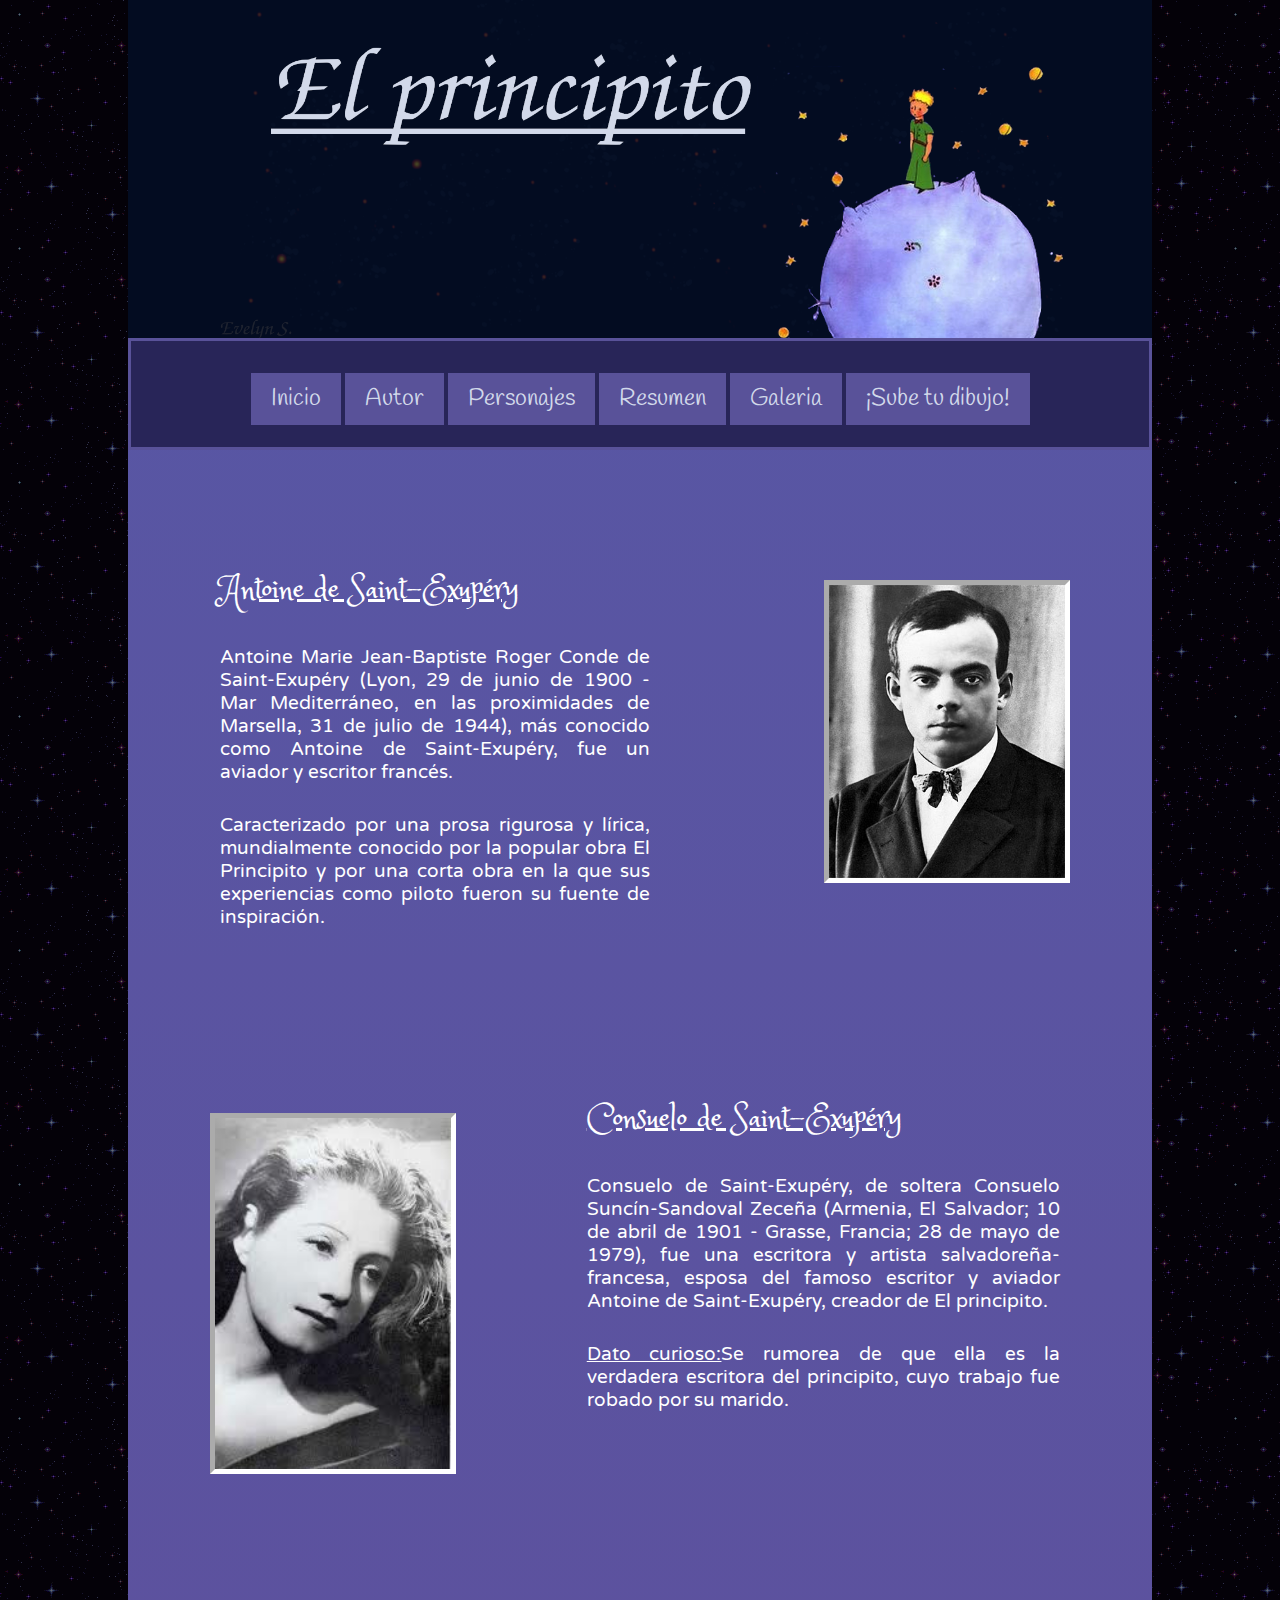
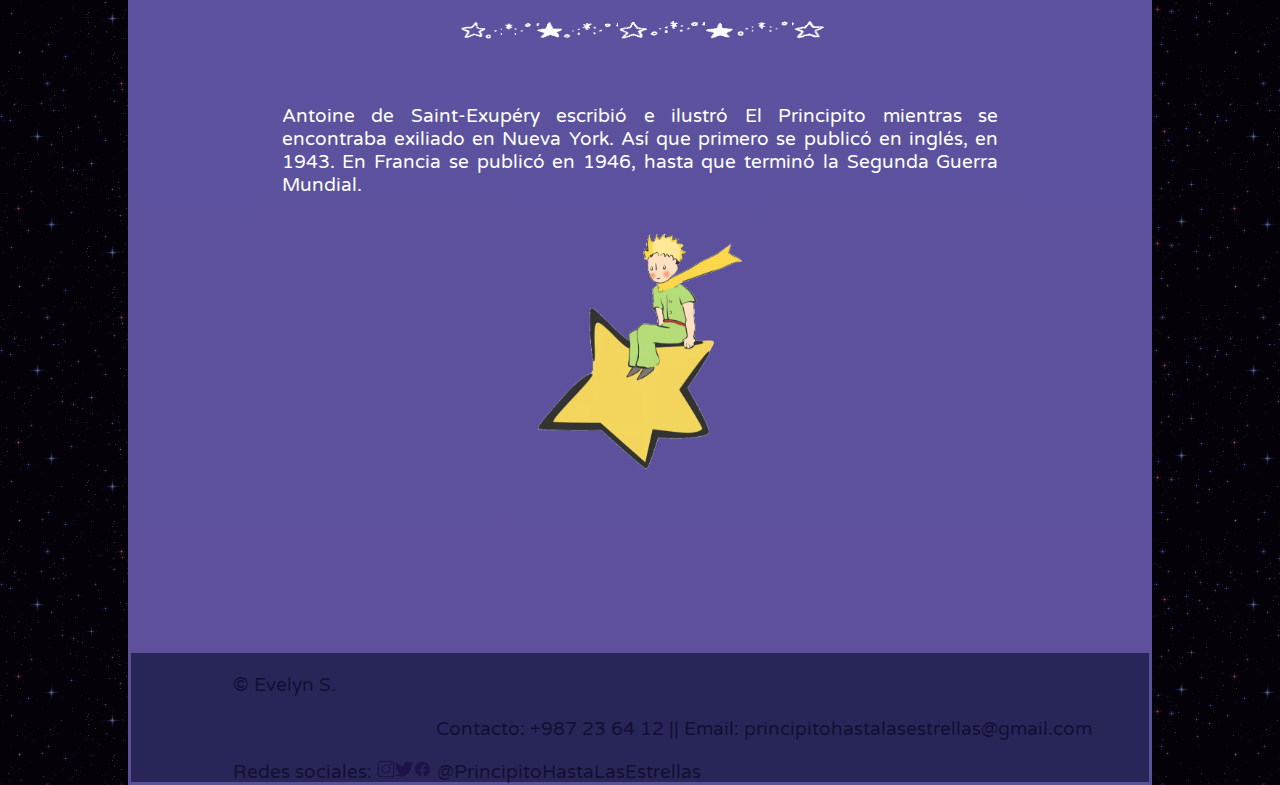
<file: html/autor.html>
<!DOCTYPE html>
<html lang="en">
<head>
    <meta charset="UTF-8">
    <meta name="viewport" content="width=device-width, initial-scale=1.0">
    <title>El principito✦</title>
    <link rel="stylesheet" href="../css/import/import.css">
    <link rel="icon" href="../pictures/icon/estrella.png">
</head>
<body>
    <div class="cuerpo">
        <div class="cabezera"></div>
        <div class="menu">
            <nav>
                <ul>
                    <li><a class="Especial" href="../index.html">Inicio</a></li>
                    <li><a class="Especial" href="./autor.html">Autor</a></li>
                    <li><a class="Especial" href="./personajes.html">Personajes</a></li>
                    <li><a class="Especial" href="./resumen.html">Resumen</a></li>
                    <li><a class="Especial" href="./galeria.html">Galeria</a></li>
                    <li><a class="Especial" href="./formulario.html">¡Sube tu dibujo!</a></li>
                </ul> 
            </nav>
        </div>
        <div class="contenedorDoble">
            <div class="Tres">
                <p class="MargenesSegundoTexto Titulo">Antoine de Saint-Exupéry</p>
                <p class="MargenesSegundoTexto Texto">Antoine Marie Jean-Baptiste Roger Conde de Saint-Exupéry (Lyon, 29 de junio de 1900 - Mar Mediterráneo, en las proximidades de Marsella, 31 de julio de 1944), más conocido como Antoine de Saint-Exupéry, fue un aviador y escritor francés.</p>
                <p class="MargenesSegundoTexto Texto">Caracterizado por una prosa rigurosa y lírica, mundialmente conocido por la popular obra El Principito y por una corta obra en la que sus experiencias como piloto fueron su fuente de inspiración.</p>
            </div>
            <div class="Cuatro">
               <img width="60%" class="bordeFoto" src="../pictures/Descargados/saint_exupery.jpg">
            </div>
        </div>
        <div class="contenedorDoble">
            <div class="Uno">
                <img width="60%" class="bordeFoto" src="../pictures/Descargados/Consuelodesaintexupery.jpg">
            </div>
            <div class="Dos">
                <p class="MargenesTerceroTexto Titulo">Consuelo de Saint-Exupéry</p>
                <p class="MargenesTerceroTexto Texto">Consuelo de Saint-Exupéry, de soltera Consuelo Suncín-Sandoval Zeceña (Armenia, El Salvador; 10 de abril de 1901 - Grasse, Francia; 28 de mayo de 1979), fue una escritora y artista salvadoreña-francesa, esposa del famoso escritor y aviador Antoine de Saint-Exupéry, creador de El principito.</p>
                <p class="MargenesTerceroTexto Texto"><u>Dato curioso:</u>Se rumorea de que ella es la verdadera escritora del principito, cuyo trabajo fue robado por su marido.</p>
            </div>
        </div>
        <div class="Linea"><img width="41%" height="60px" src="../pictures/Descargados/estrellitas.gif"></div>
        <div class="dobleVertical">
            <div class="UnoVertical">
                <p class="Texto MargenCentral">Antoine de Saint-Exupéry escribió e ilustró El Principito mientras se encontraba exiliado en Nueva York. Así que primero se publicó en inglés, en 1943. En Francia se publicó en 1946, hasta que terminó la Segunda Guerra Mundial.</p>
            </div>
            <div class="DosVertical"><img width="20%" src="../pictures/Descargados/PrincipitoEnUnaEstrellita.png"></div>
        </div>
    </div>
    <div class="footer">
        <div class="footerEspacio"><p class="Texto" id="colorOscuro">© Evelyn S.</p></div>
        <div class="footerEspacioContacto"><p class="Texto" id="colorOscuro">Contacto: +987 23 64 12 || Email: principitohastalasestrellas@gmail.com</p></div>
        <div class="footerEspacio"><p class="Texto" id="colorOscuro">Redes sociales: <img width="2%" src="../pictures/Descargados/instagram.png"><img width="2%" src="../pictures/Descargados/twitter-.png"><img width="2%" src="../pictures/Descargados/facebook.png"> @PrincipitoHastaLasEstrellas</p></div>    
    </div>
</body>
</html>
</file>
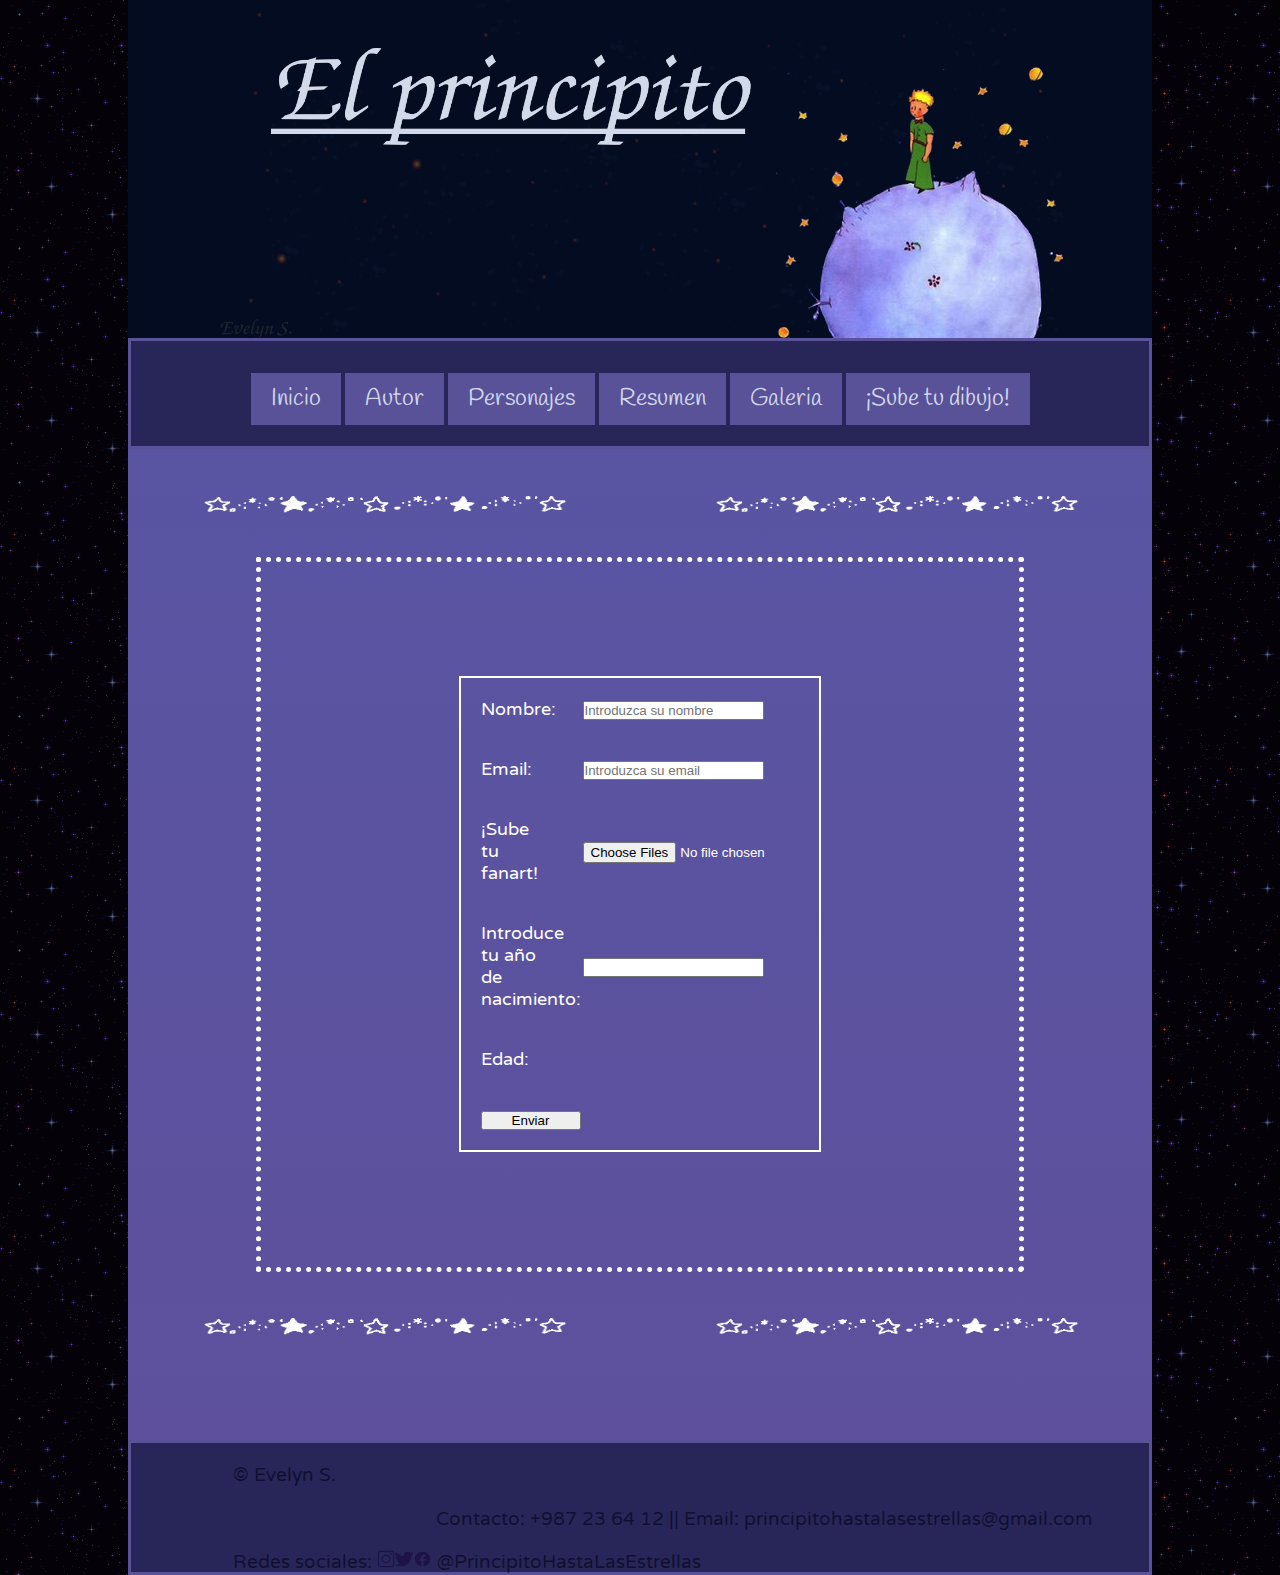
<file: html/formulario.html>
<!DOCTYPE html>
<html lang="en">
<head>
    <meta charset="UTF-8">
    <meta name="viewport" content="width=device-width, initial-scale=1.0">
    <title>El principito✦</title>
    <link rel="stylesheet" href="../css/import/import.css">
    <link rel="icon" href="../pictures/icon/estrella.png">
</head>
<body>
    <div id="cuerpoPeque">
        <div id="cabezeraChiquito"></div>
        <div id="menuChiquio">
            <nav>
                <ul>
                    <li><a class="Especial" href="../index.html">Inicio</a></li>
                    <li><a class="Especial" href="./autor.html">Autor</a></li>
                    <li><a class="Especial" href="./personajes.html">Personajes</a></li>
                    <li><a class="Especial" href="./resumen.html">Resumen</a></li>
                    <li><a class="Especial" href="./galeria.html">Galeria</a></li>
                    <li><a class="Especial" href="./formulario.html">¡Sube tu dibujo!</a></li>
                </ul> 
            </nav>
        </div>
        <div class="contenedor">
            <div class="Linea"><img width="41%" height="60px" src="../pictures/Descargados/estrellitas.gif"><img width="41%" height="60px" src="../pictures/Descargados/estrellitas.gif"></div>
            <div id="formulario">
                <table cellpadding="10" cellspacing="80" class="bordeTabla">
                    <tr>
                        <td colspan="2">
                            <form action="/form.php" method="post" target="_blank" enctype="multipart/form-data" oninput="c.value=parseInt(2024-cumpleanio.value)">
                                <table>
                                    <tr>
                                        <td>
                                            <label for="name">Nombre:</label>
                                        </td>
                                        <td>
                                            <input type="text" name="name" id="name" placeholder="Introduzca su nombre" required>
                                        </td>
                                    </tr>
                                    <tr>
                                        <td>
                                            <label for="email">Email:</label>
                                        </td>
                                        <td>
                                            <input type="email" name="email" id="email" placeholder="Introduzca su email" required>
                                        </td>
                                    </tr>
                                    <tr>
                                        <td>
                                            <label for="imagen">¡Sube tu fanart!</label>
                                        </td>
                                        <td>
                                            <input type="file" name="imagen" id="imagen" multiple required>
                                        </td>
                                    </tr>
                                    <tr>
                                        <td>
                                            <label for="cumple">Introduce tu año de nacimiento:</label>
                                        </td>
                                        <td>
                                            <input type="text" name="cumpleanio" id="cumple" required><br>
                                        </td>
                                    </tr>
                                    <tr>
                                        <td>
                                            <label for="">Edad:</label>
                                        </td>
                                        <td>
                                            <output name="c"></output><br>
                                        </td>
                                    </tr>
                                    <tr>
                                        <td colspan="2">
                                            <input type="submit" value="Enviar" style="width: 100px;">
                                        </td>
                                    </tr>
                                </table>
                            </form>
                        </td>
                    </tr>
                </table>
            </div>
            <div id="LineaFormulario"><img width="41%" height="60px" src="../pictures/Descargados/estrellitas.gif"><img width="41%" height="60px" src="../pictures/Descargados/estrellitas.gif"></div>
        </div>
    </div>
    <div class="footer">
        <div class="footerEspacio"><p class="Texto" id="colorOscuro">© Evelyn S.</p></div>
        <div class="footerEspacioContacto"><p class="Texto" id="colorOscuro">Contacto: +987 23 64 12 || Email: principitohastalasestrellas@gmail.com</p></div>
        <div class="footerEspacio"><p class="Texto" id="colorOscuro">Redes sociales: <img width="2%" src="../pictures/Descargados/instagram.png"><img width="2%" src="../pictures/Descargados/twitter-.png"><img width="2%" src="../pictures/Descargados/facebook.png"> @PrincipitoHastaLasEstrellas</p></div>    
    </div>
</body>
</html>
</file>
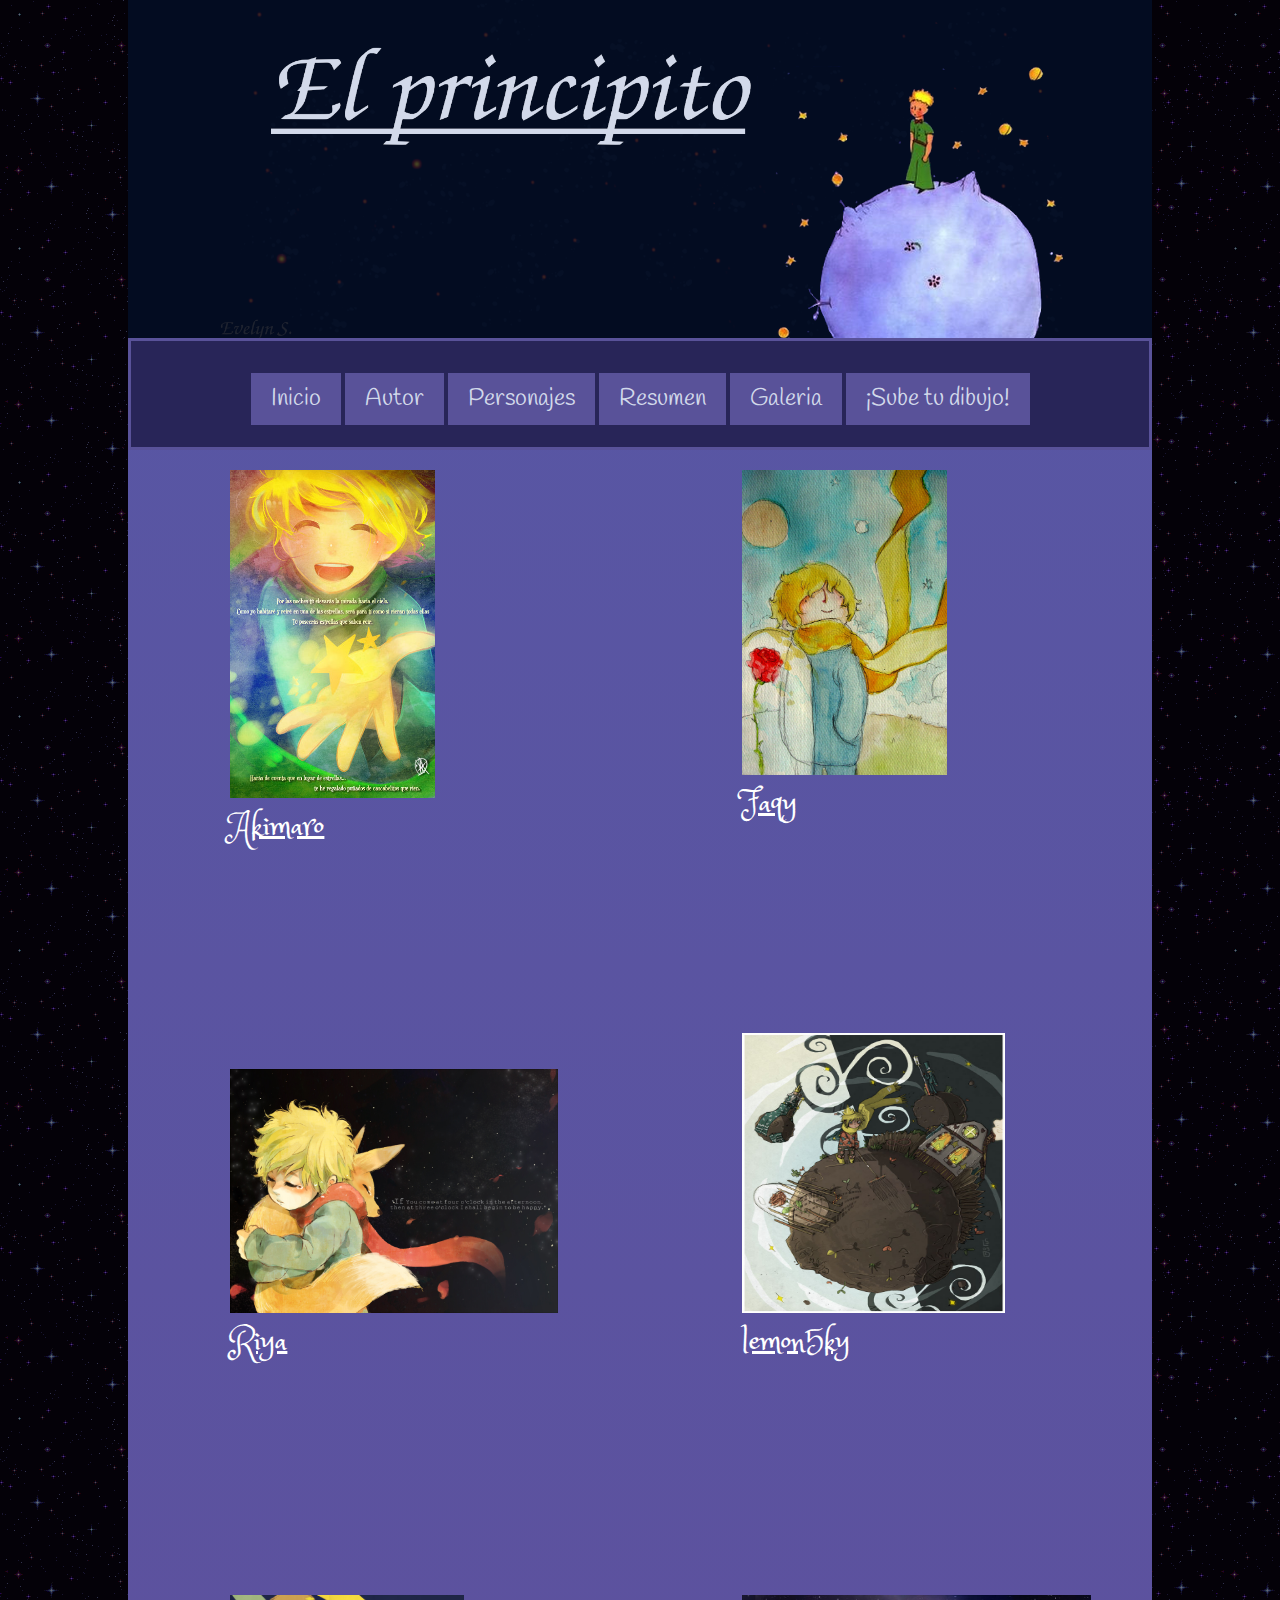
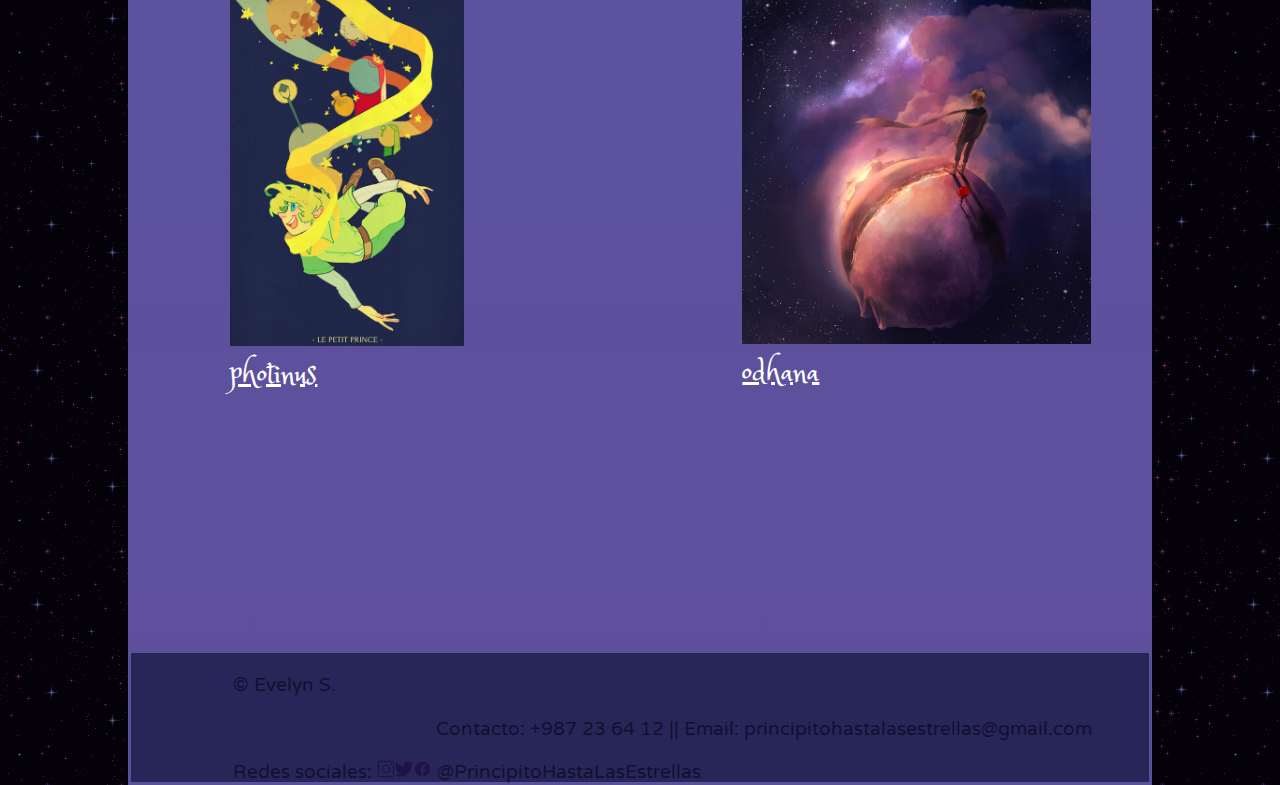
<file: html/galeria.html>
<!DOCTYPE html>
<html lang="en">
<head>
    <meta charset="UTF-8">
    <meta name="viewport" content="width=device-width, initial-scale=1.0">
    <title>El principito✦</title>
    <link rel="stylesheet" href="../css/import/import.css">
    <link rel="icon" href="../pictures/icon/estrella.png">
</head>
<body>
    <div class="cuerpo">
        <div class="cabezera"></div>
        <div class="menu">
            <nav>
                <ul>
                    <li><a class="Especial" href="../index.html">Inicio</a></li>
                    <li><a class="Especial" href="./autor.html">Autor</a></li>
                    <li><a class="Especial" href="./personajes.html">Personajes</a></li>
                    <li><a class="Especial" href="./resumen.html">Resumen</a></li>
                    <li><a class="Especial" href="./galeria.html">Galeria</a></li>
                    <li><a class="Especial" href="./formulario.html">¡Sube tu dibujo!</a></li>
                </ul> 
            </nav>
        </div>
        <div class="contenedorDoble">
            <div class="UnoImagen">
                <img width="50%" src="../pictures/Descargados/dibujosDescargados/akimaro.jpg">
                <p class="Titulo">Akimaro</p>
            </div>
            <div class="DosImagen">
                <img width="50%" src="../pictures/Descargados/dibujosDescargados/Le_petit_Prince_by_Faqy.jpg">
                <p class="Titulo">Faqy</p>
            </div>
        </div>
        <div class="contenedorDoble">
            <div class="UnoImagen">
                <br><br>
                <img width="80%" src="../pictures/Descargados/dibujosDescargados/riya.jpg">
                <p class="Titulo">Riya</p>
            </div>
            <div class="DosImagen">
                <img width="64%" height="280px" src="../pictures/Descargados/dibujosDescargados/lemon5ky.jpg">
                <p class="Titulo">lemon5ky</p>
            </div>
        </div>
        <div class="contenedorDoble">
            <div class="UnoImagen">
                <img width="57%" src="../pictures/Descargados/dibujosDescargados/photinus.png">
                <p class="Titulo">photinus</p>
            </div>
            <div class="DosImagen">
                <img width="85%" src="../pictures/Descargados/dibujosDescargados/odhana-fanart.jpg">
                <p class="Titulo">odhana</p>
            </div>
        </div>
    </div>
    <div class="footer">
        <div class="footerEspacio"><p class="Texto" id="colorOscuro">© Evelyn S.</p></div>
        <div class="footerEspacioContacto"><p class="Texto" id="colorOscuro">Contacto: +987 23 64 12 || Email: principitohastalasestrellas@gmail.com</p></div>
        <div class="footerEspacio"><p class="Texto" id="colorOscuro">Redes sociales: <img width="2%" src="../pictures/Descargados/instagram.png"><img width="2%" src="../pictures/Descargados/twitter-.png"><img width="2%" src="../pictures/Descargados/facebook.png"> @PrincipitoHastaLasEstrellas</p></div>    
    </div>
</body>
</html>
</file>
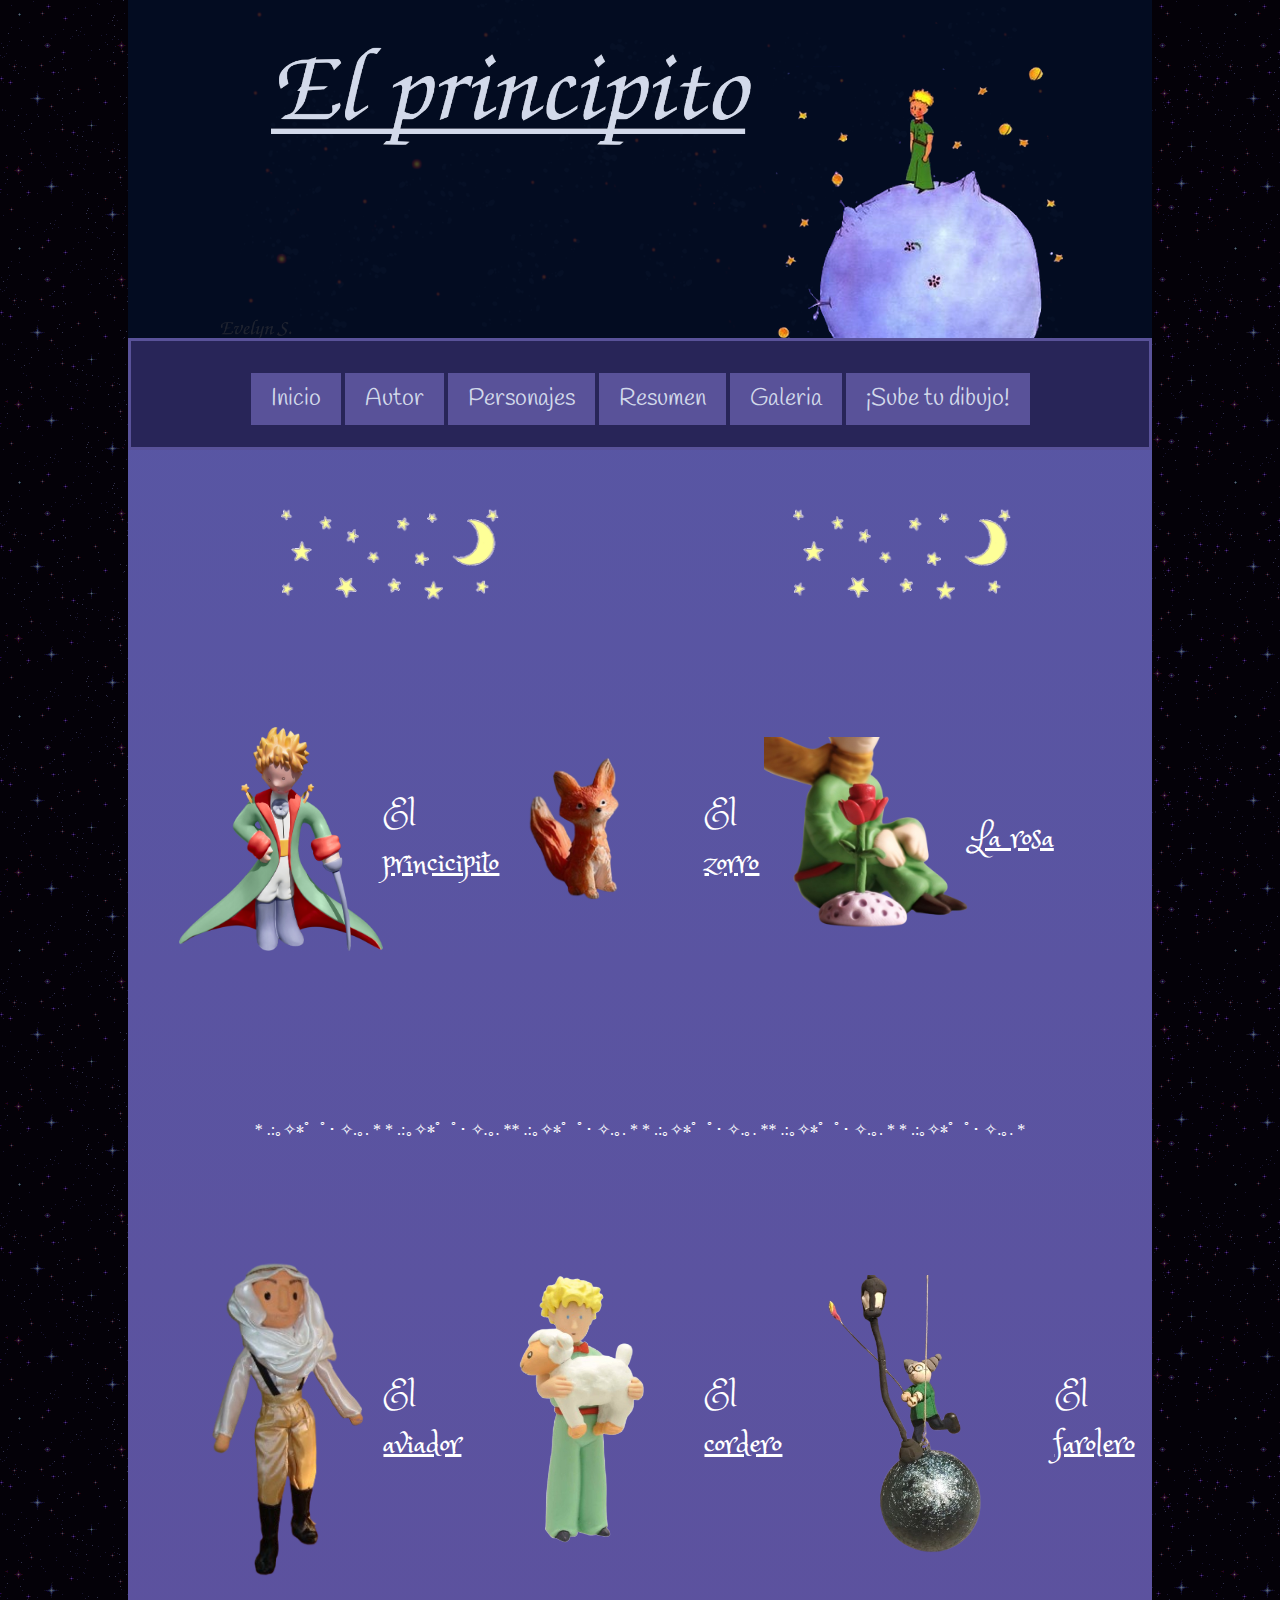
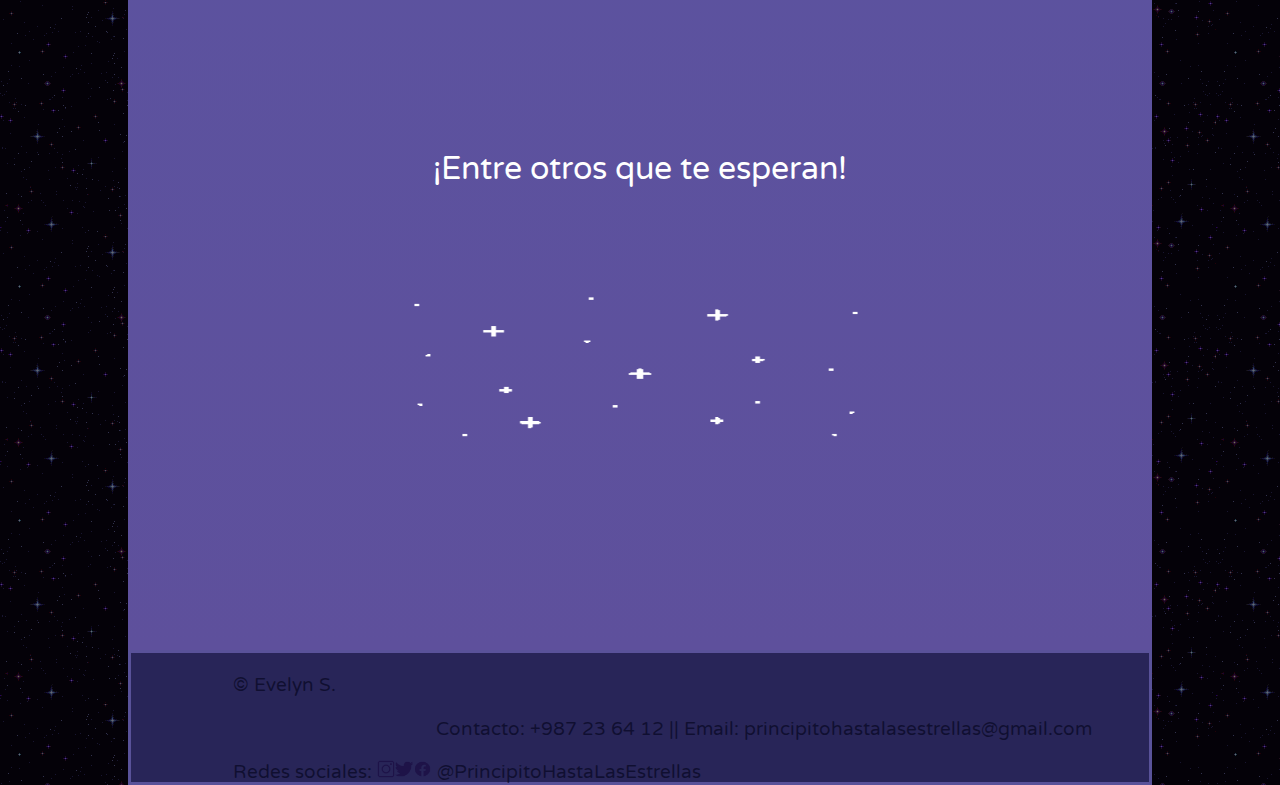
<file: html/personajes.html>
<!DOCTYPE html>
<html lang="en">
<head>
    <meta charset="UTF-8">
    <meta name="viewport" content="width=device-width, initial-scale=1.0">
    <title>El principito✦</title>
    <link rel="stylesheet" href="../css/import/import.css">
    <link rel="icon" href="../pictures/icon/estrella.png">
</head>
<body>
    <div class="cuerpo">
        <div class="cabezera"></div>
        <div class="menu">
            <nav>
                <ul>
                    <li><a class="Especial" href="../index.html">Inicio</a></li>
                    <li><a class="Especial" href="./autor.html">Autor</a></li>
                    <li><a class="Especial" href="./personajes.html">Personajes</a></li>
                    <li><a class="Especial" href="./resumen.html">Resumen</a></li>
                    <li><a class="Especial" href="./galeria.html">Galeria</a></li>
                    <li><a class="Especial" href="./formulario.html">¡Sube tu dibujo!</a></li>
                </ul> 
            </nav>
        </div>
        <div class="separador"><img height="100px" src="../pictures/Descargados/Estrellas.gif"><img height="100px" src="../pictures/Descargados/Estrellas.gif"></div>
        <div class="contenedorTriple">
            <div class="UnoTriple">
                <img width="70%" src="../pictures/Descargados/El-principito-en-una-estatua-callejera-basada-en-los-dibujos-del-autor..png" alt="El principito">
                <p class="Titulo">El princicipito</p>
            </div>
            <div class="UnoTriple">
                <img width="80%" src="../pictures/Descargados/zorrito.png" alt="El zorro">
                <p class="Titulo">El zorro</p>
            </div>
            <div class="UnoTriple">
                <img width="70%" src="../pictures/Descargados/LaRosa.png" alt="La rosa">
                <p class="Titulo">La rosa</p>
            </div>
        </div>
        <p class="lineaP">* .:｡✧*ﾟ ﾟ･ ✧.｡. * * .:｡✧*ﾟ ﾟ･ ✧.｡. ** .:｡✧*ﾟ ﾟ･ ✧.｡. * * .:｡✧*ﾟ ﾟ･ ✧.｡. ** .:｡✧*ﾟ ﾟ･ ✧.｡. * * .:｡✧*ﾟ ﾟ･ ✧.｡. *</p>
        <div class="contenedorTriple">
            <div class="UnoTriple">
                <img width="70%" src="../pictures/Descargados/ElAviador.png" alt="El aviador">
                <p class="Titulo">El aviador</p>
            </div>
            <div class="UnoTriple">
                <img width="80%" src="../pictures/Descargados/ElCordero.png" alt="El cordero">
                <p class="Titulo">El cordero</p>
            </div>
            <div class="UnoTriple">
                <img width="100%" src="../pictures/Descargados/ElFarolero.png" alt="El farolero">
                <p class="Titulo">El farolero</p>
            </div>
        </div>
        <div class="dobleVertical">
            <div class="UnoVertical">
                <p class="Texto textoGigante">¡Entre otros que te esperan!</p>
            </div>
            <div class="DosVertical"><img width="50%" height="150px" src="../pictures/Descargados/destellos.gif"></div>
        </div>
    </div>
    <div class="footer">
        <div class="footerEspacio"><p class="Texto" id="colorOscuro">© Evelyn S.</p></div>
        <div class="footerEspacioContacto"><p class="Texto" id="colorOscuro">Contacto: +987 23 64 12 || Email: principitohastalasestrellas@gmail.com</p></div>
        <div class="footerEspacio"><p class="Texto" id="colorOscuro">Redes sociales: <img width="2%" src="../pictures/Descargados/instagram.png"><img width="2%" src="../pictures/Descargados/twitter-.png"><img width="2%" src="../pictures/Descargados/facebook.png"> @PrincipitoHastaLasEstrellas</p></div>    
    </div>
</body>
</html>
</file>
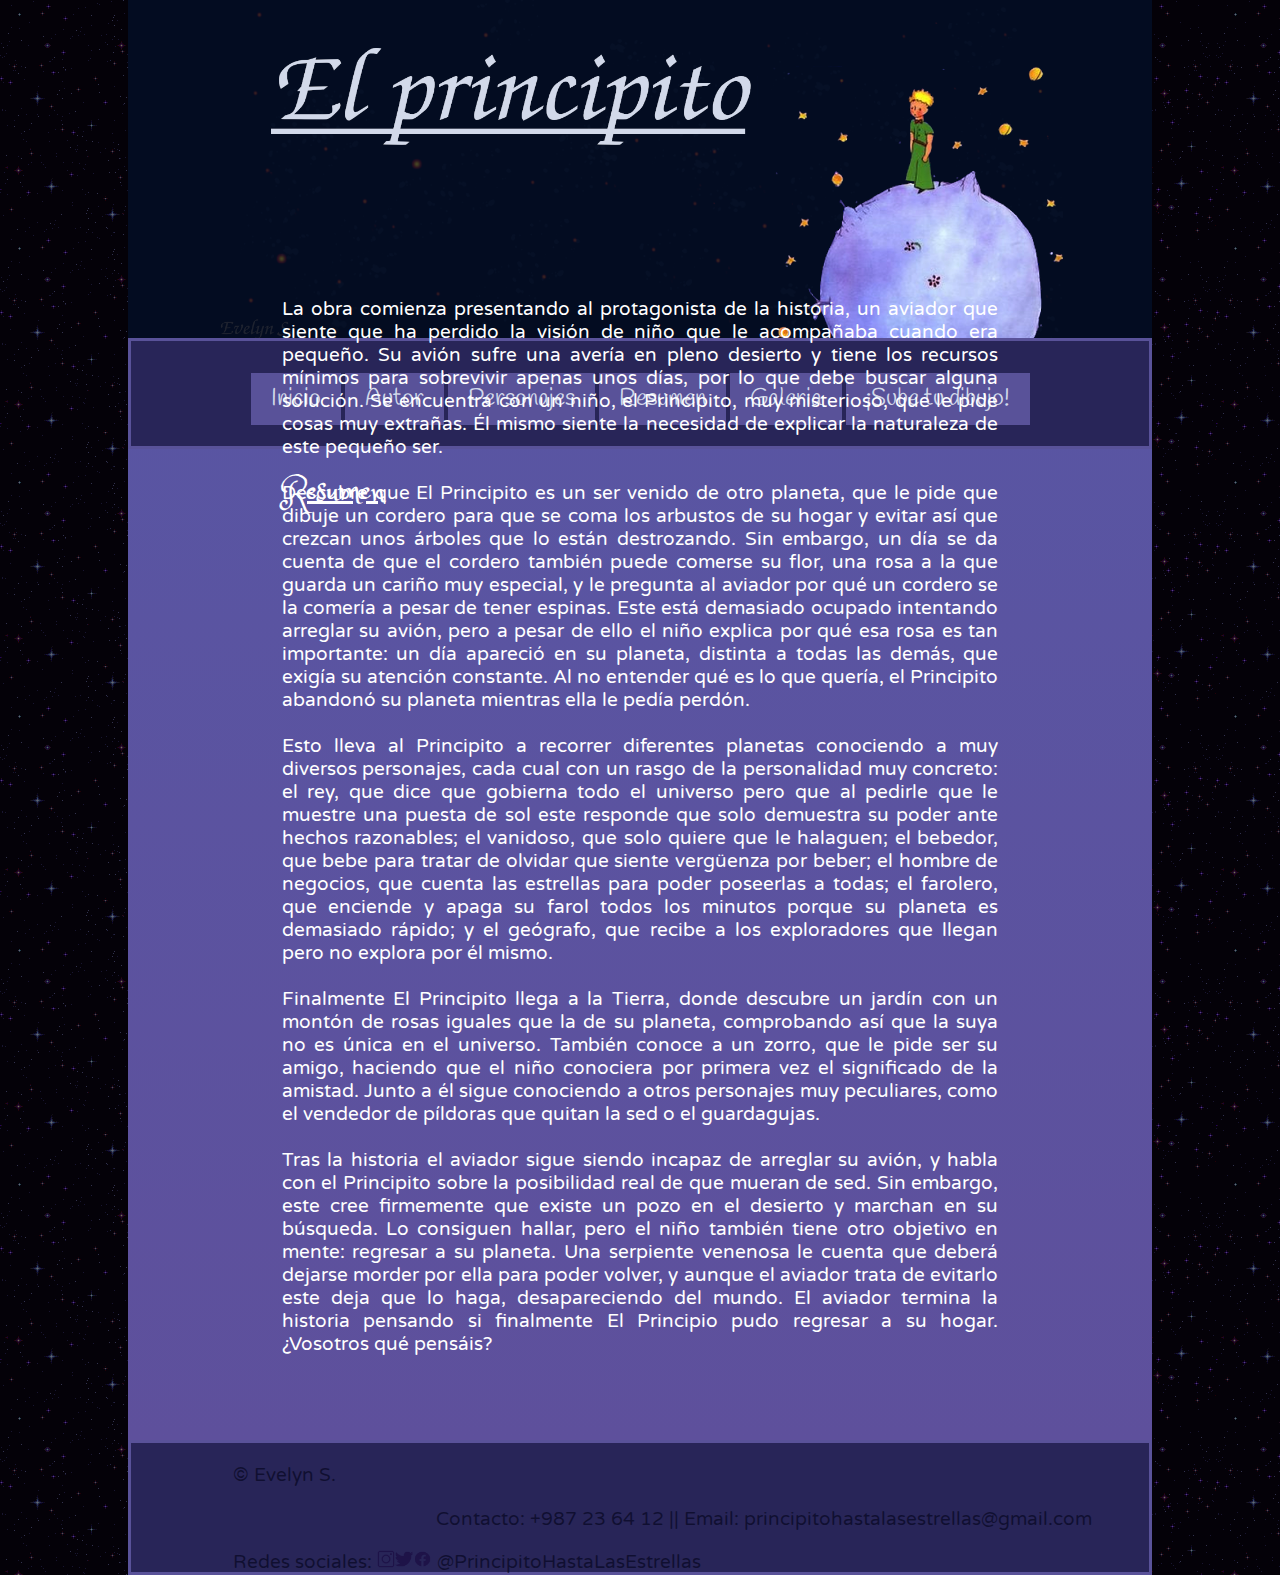
<file: html/resumen.html>
<!DOCTYPE html>
<html lang="en">
<head>
    <meta charset="UTF-8">
    <meta name="viewport" content="width=device-width, initial-scale=1.0">
    <title>El principito✦</title>
    <link rel="stylesheet" href="../css/import/import.css">
    <link rel="icon" href="../pictures/icon/estrella.png">
</head>
<body>
    <div id="cuerpoPeque">
        <div id="cabezeraChiquito"></div>
        <div id="menuChiquio">
            <nav>
                <ul>
                    <li><a class="Especial" href="../index.html">Inicio</a></li>
                    <li><a class="Especial" href="./autor.html">Autor</a></li>
                    <li><a class="Especial" href="./personajes.html">Personajes</a></li>
                    <li><a class="Especial" href="./resumen.html">Resumen</a></li>
                    <li><a class="Especial" href="./galeria.html">Galeria</a></li>
                    <li><a class="Especial" href="./formulario.html">¡Sube tu dibujo!</a></li>
                </ul> 
            </nav>
        </div>
        <div class="dobleVertical">
            <div class="UnoVertical">
                <p class="Titulo MargenCentral">Resumen</p>
            </div>
            <div class="DosVertical">
                <p class="Texto MargenCentral MargenPaArriba">La obra comienza presentando al protagonista de la historia, un aviador que siente que ha perdido la visión de niño que le acompañaba cuando era pequeño. Su avión sufre una avería en pleno desierto y tiene los recursos mínimos para sobrevivir apenas unos días, por lo que debe buscar alguna solución. Se encuentra con un niño, el Principito, muy misterioso, que le pide cosas muy extrañas. Él mismo siente la necesidad de explicar la naturaleza de este pequeño ser.

                    <br><br> Descubre que El Principito es un ser venido de otro planeta, que le pide que dibuje un cordero para que se coma los arbustos de su hogar y evitar así que crezcan unos árboles que lo están destrozando. Sin embargo, un día se da cuenta de que el cordero también puede comerse su flor, una rosa a la que guarda un cariño muy especial, y le pregunta al aviador por qué un cordero se la comería a pesar de tener espinas. Este está demasiado ocupado intentando arreglar su avión, pero a pesar de ello el niño explica por qué esa rosa es tan importante: un día apareció en su planeta, distinta a todas las demás, que exigía su atención constante. Al no entender qué es lo que quería, el Principito abandonó su planeta mientras ella le pedía perdón. 
                    
                    <br><br>Esto lleva al Principito a recorrer diferentes planetas conociendo a muy diversos personajes, cada cual con un rasgo de la personalidad muy concreto: el rey, que dice que gobierna todo el universo pero que al pedirle que le muestre una puesta de sol este responde que solo demuestra su poder ante hechos razonables; el vanidoso, que solo quiere que le halaguen; el bebedor, que bebe para tratar de olvidar que siente vergüenza por beber; el hombre de negocios, que cuenta las estrellas para poder poseerlas a todas; el farolero, que enciende y apaga su farol todos los minutos porque su planeta es demasiado rápido; y el geógrafo, que recibe a los exploradores que llegan pero no explora por él mismo. 
                    
                    <br><br>Finalmente El Principito llega a la Tierra, donde descubre un jardín con un montón de rosas iguales que la de su planeta, comprobando así que la suya no es única en el universo. También conoce a un zorro, que le pide ser su amigo, haciendo que el niño conociera por primera vez el significado de la amistad. Junto a él sigue conociendo a otros personajes muy peculiares, como el vendedor de píldoras que quitan la sed o el guardagujas. 
                    
                    <br><br>Tras la historia el aviador sigue siendo incapaz de arreglar su avión, y habla con el Principito sobre la posibilidad real de que mueran de sed. Sin embargo, este cree firmemente que existe un pozo en el desierto y marchan en su búsqueda. Lo consiguen hallar, pero el niño también tiene otro objetivo en mente: regresar a su planeta. Una serpiente venenosa le cuenta que deberá dejarse morder por ella para poder volver, y aunque el aviador trata de evitarlo este deja que lo haga, desapareciendo del mundo. El aviador termina la historia pensando si finalmente El Principio pudo regresar a su hogar. ¿Vosotros qué pensáis?</p>
            </div>
        </div>
    </div>
    <div class="footer">
        <div class="footerEspacio"><p class="Texto" id="colorOscuro">© Evelyn S.</p></div>
        <div class="footerEspacioContacto"><p class="Texto" id="colorOscuro">Contacto: +987 23 64 12 || Email: principitohastalasestrellas@gmail.com</p></div>
        <div class="footerEspacio"><p class="Texto" id="colorOscuro">Redes sociales: <img width="2%" src="../pictures/Descargados/instagram.png"><img width="2%" src="../pictures/Descargados/twitter-.png"><img width="2%" src="../pictures/Descargados/facebook.png"> @PrincipitoHastaLasEstrellas</p></div>
    </div>
</body>
</html>
</file>
<file: css/import/import.css>
@import url(../style.css);
@import url(../font/font.css);
</file>
